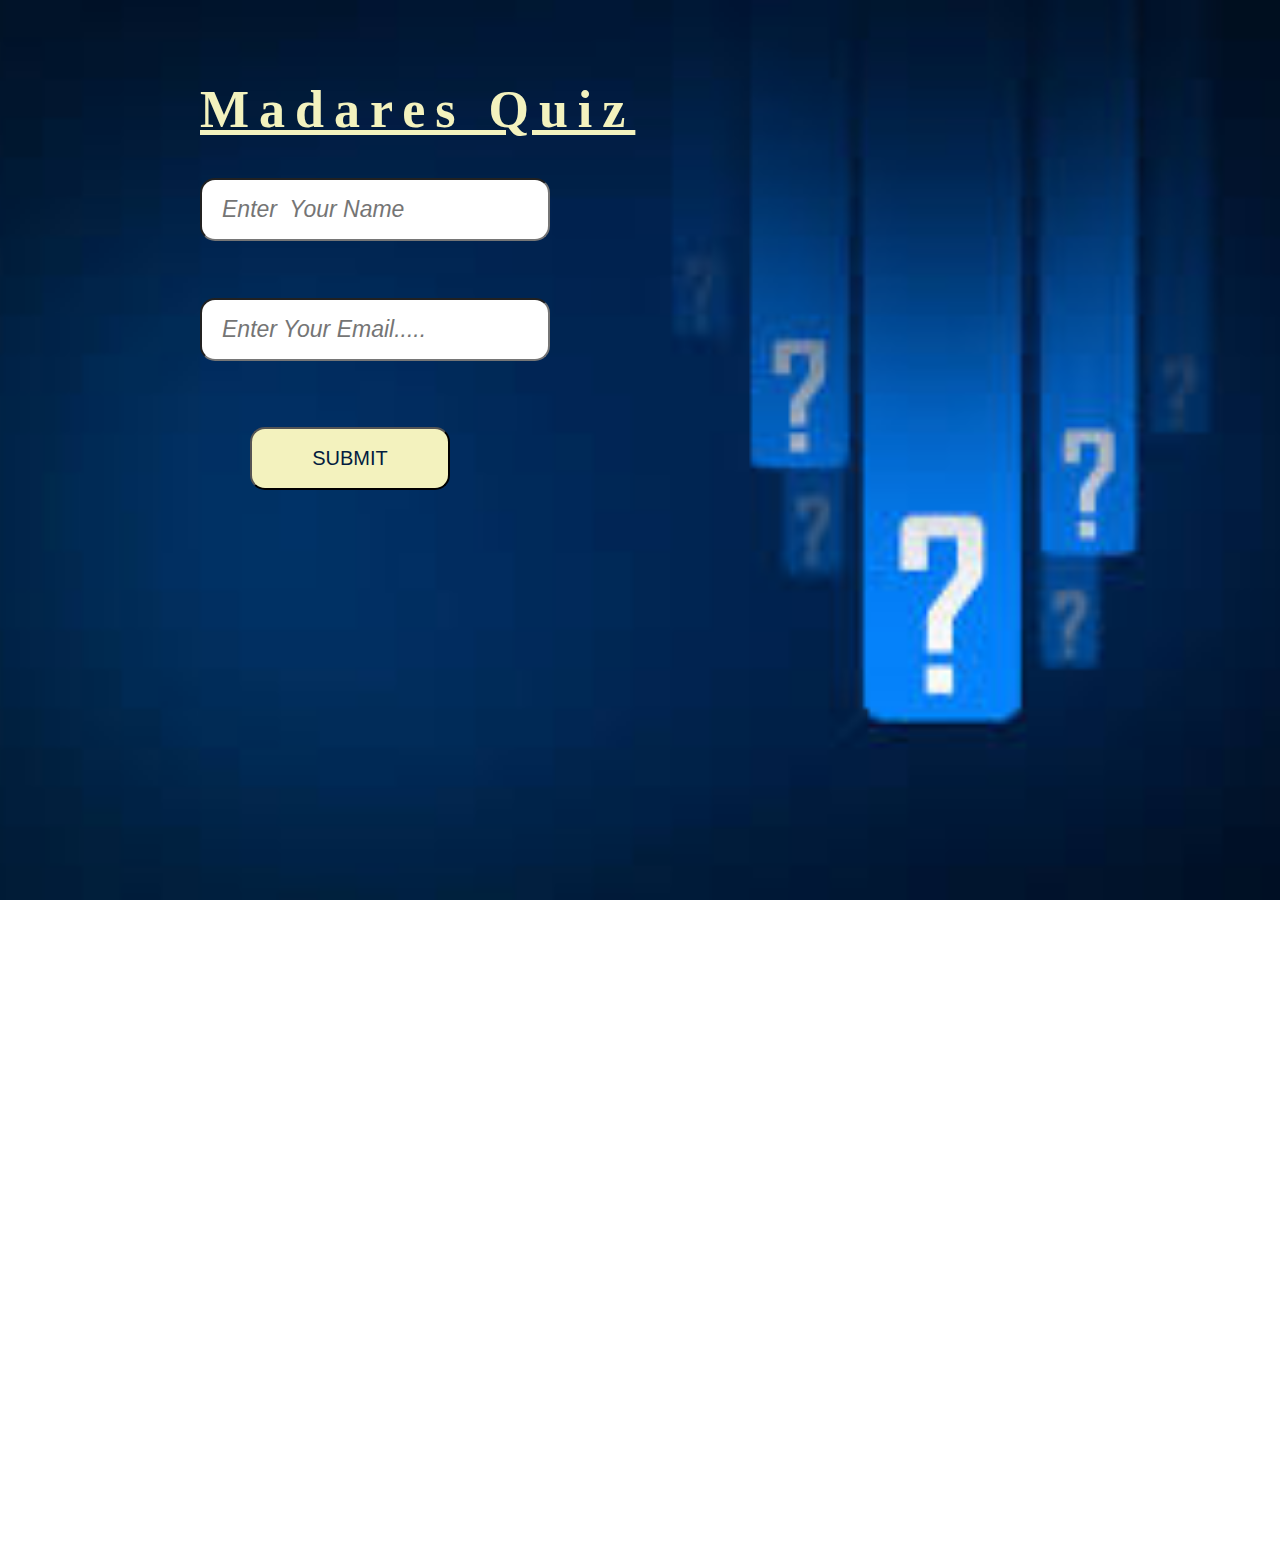
<file: index.html>
<!DOCTYPE html>
<html lang="en">
<head>
    <meta charset="UTF-8">
    <meta name="viewport" content="width=device-width, initial-scale=1.0">
    <title>Document</title>
    <link rel="stylesheet" href="style.css">
</head>
<body>
        <div id="counnnt" class="countainer">
           <div class="mainboxx" id="formContainer">
                <h1 class="maad">Madares Quiz</h1>
                <input id="name" type="text" placeholder="Enter  Your Name ">
                <br>
                <span class="hide" id="nameError">Name Required !</span>
                <br>
                <input id="email" type="email" placeholder="Enter Your Email.....  ">
                <br>
                <span class="hide" id="emailError">Email required!</span>
                <br>
                <br>
                <button onclick="formSubmitHandler()">SUBMIT</button>
    
            </div>

        </div>

            <div id="startContainer" class="hide">

                <a href="./quiz.html">
                    <button>QUIZ START?</button>
                </a>
        
            </div>



    

</body>
<script src="app.js"></script>
</html>
</file>
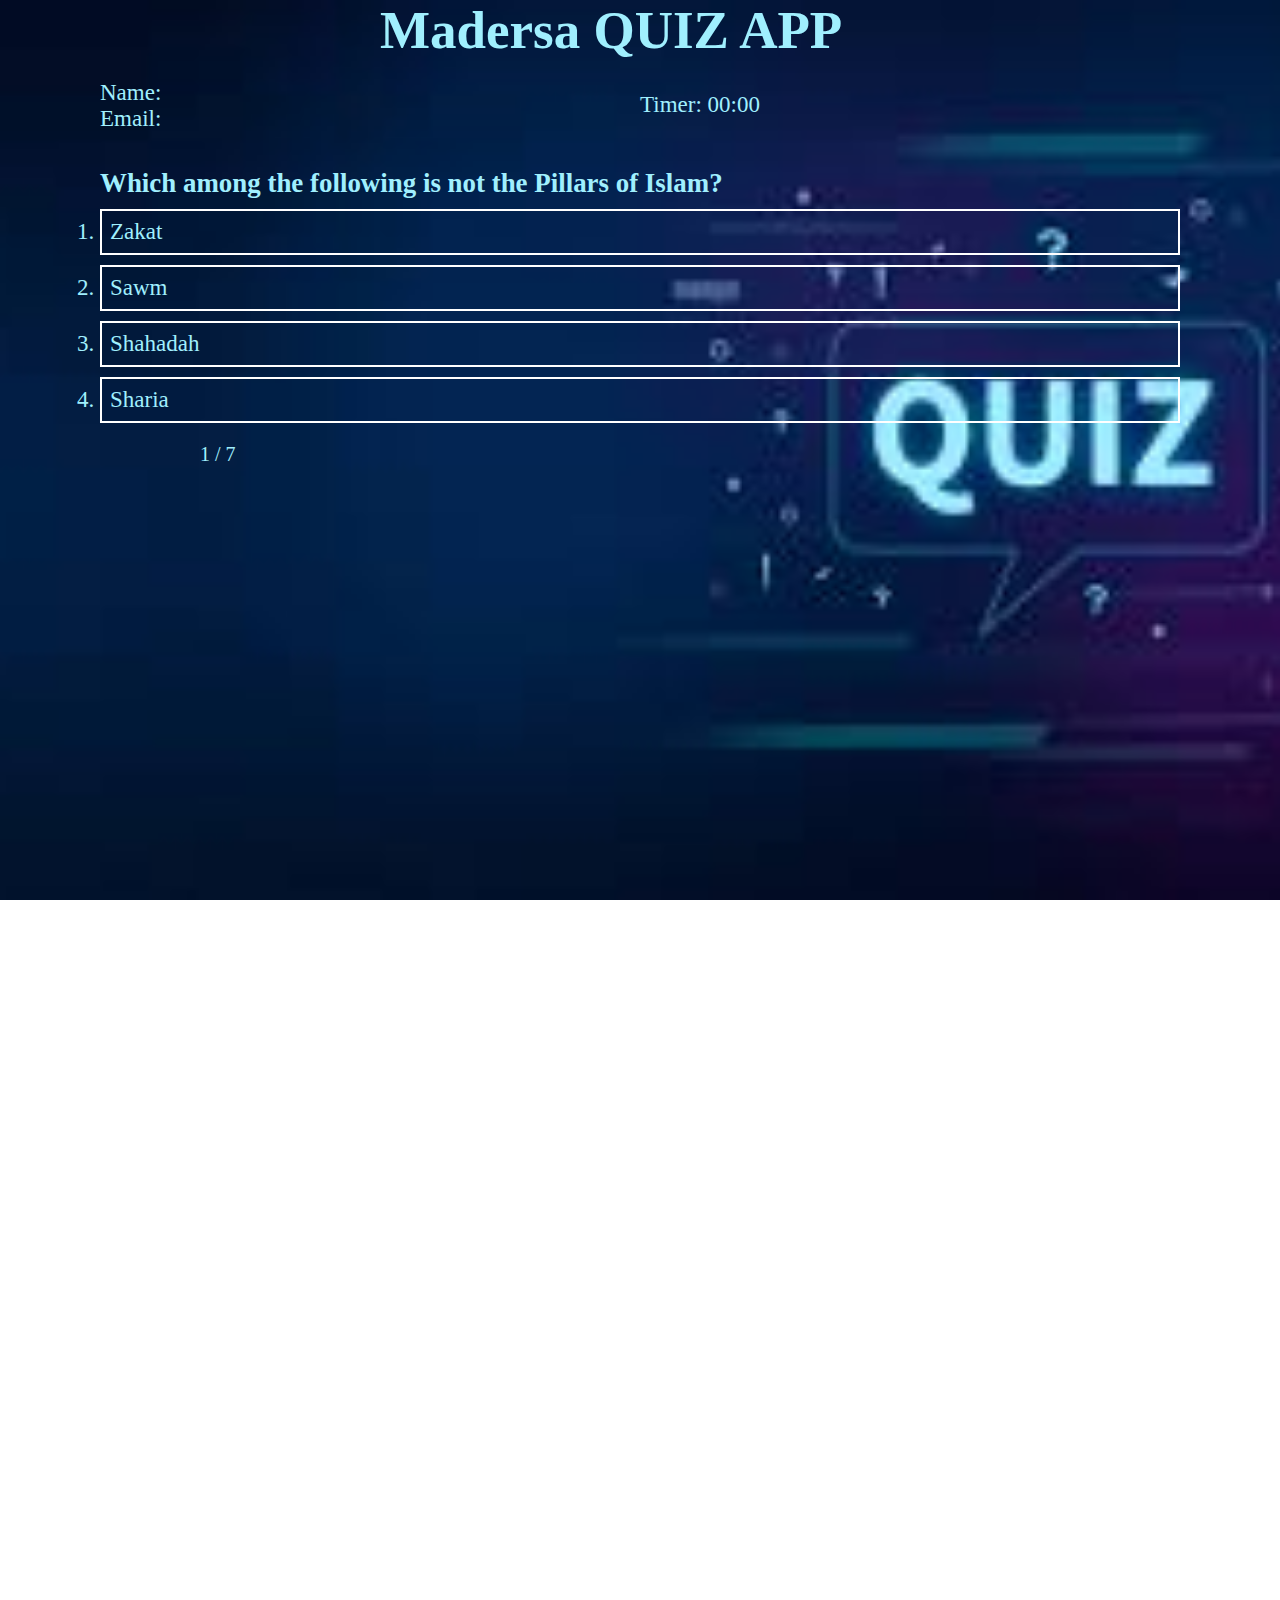
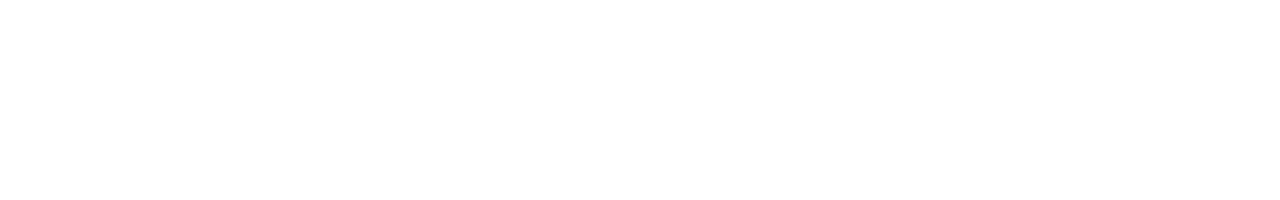
<file: quiz.html>
<!DOCTYPE html>
<html lang="en">

<head>
    <meta charset="UTF-8">
    <meta name="viewport" content="width=device-width, initial-scale=1.0">
    <title>Document</title>
    <link rel="stylesheet" href="style.css">
</head>

<body onload="startQuiz()">

    <div class="madeeee" id="quizContainer">
        <h1 class="quizzzz">Madersa QUIZ APP</h1>
        <!-- header -->
        <div class="header">
            <section class="jaaaaa">
                <div>
                    <span>Name:</span>
                    <span id="userName">Jaffar</span>
                </div>
                <div>
                    <span>
                        Email:
                    </span>
                    <span id="userEmail">jaffar@gmail.com</span>
                </div>
            </section>
            <section class="jeeee">
                <div>
                    <span>Timer:</span>
                    <span id="timer" onload="startTimer()">00:00</span>
                </div>
            </section>
        </div>

        <!-- body -->
        <div class="body">
            <div>
                <h3 id="htmlQues">
                </h3>
            </div>
            <div>
                <ol id="htmlOptions">
                
                </ol>
            </div>

        </div>

        <!-- footer -->
        <div class="footer">
            <div id="counter">
                <span id="currentCount"> 1 </span> / <span id="totalCount"></span>
            </div>

            <div>
                <button onclick="nextQues()" id="nextQuesBtn" class="hide">NEXT QUES</button>
            </div>
        </div>
    </div>


    <div class="resultontainer hide">
        <section class="heeeee">
            <h1> Result : </h1>
            <div class="corrrr">
                <p>
                    Correct Ans:
                </p>

                <p id="correctAns"></p>

            </div>

            <div>
                <p>
                    Wrong Ans:
                </p>

                <p id="wrongAns"></p>
            </div>
            <a href="./index.html">
                <button>Back to HOME </button>
            </a>
        </section>
    </div>



</body>
<script src="quiz.js"></script>

</html>
</file>
<file: style.css>
* {
    padding: 0px;
    margin: 0px;
    box-sizing: border-box;
}

.countainer {
    width: 100%;
    height: 100vh;
    background-image: url(./image/download\ \(7\).jpeg);
    background-position: center;
    background-size: cover;
    padding: 0px 0px;
    margin: 0px 0px;
    box-sizing: border-box;
    overflow: hidden;
}

.maad {
    color: #F3F2BE;
    font-size: 52px;
    /* display: flex;c96d4e */
    text-decoration: underline;
    letter-spacing: 10px;
    margin-left: 200px;
    padding-top: 80px;
}

.mainboxx input {
    margin-left: 200px;
    margin-top: 39px;
    width: 350px;
    height: 07vh;
    font-size: 23px;
    padding: 20px;
    border-radius: 15px;
    font-style: italic;
    /* color: aquamarine; */

}

.mainboxx input:hover {
    border: 3px solid #F3F2BE;
    /* background-color: blue; */

}

.hide {
    /* display: none; */
    visibility: hidden;
    /* color: #fff;
        font-size: 20px;
        margin-left: 280px; */
    /* margin-top: 50%; */
}

.show {
    visibility: visible;

}

.mainboxx button {
    /* background-color: #c96d4e; */
    margin-left: 250px;
    margin-top: 30px;
    width: 200px;
    height: 7vh;
    border-radius: 15px;
    font-size: 20px;
    background-color: #F3F2BE;
    color: #031c3e;
}

.mainboxx button:hover {
    color: #a0effe;
    background-color: #031c3e;
    border: 2px solid aqua;
}

#startContainer {
    width: 100%;
    height: 100vh;
    background-image: url(./image/images.png);
    background-position: center;
    background-size: cover;
    padding: 0px 0px;
    margin: 0px 0px;
    box-sizing: border-box;
    margin-top: -255px;
    overflow: hidden;
}
#startContainer button{
    width: 250px;
    margin-top: 70vh;
    height: 7vh;
    border-radius: 15px;
    font-size: 20px;
    margin-left: 500px;
    color: #351944;
}
#startContainer button:hover{
    color: #a0effe;
    background-color: #031c3e;
    border: 2px solid aqua;
}

#htmlOptions li {
    border: 2px solid #fff;
    padding: 8px;
    cursor: pointer;
    margin-top: 10px;
    /* pointer-events: ; */
}


.correctAns {
    background-color: green;
    color: white;
}



.wrongAns {
    background-color: red;
    color: white;
}
.madeeee{
    width: 100%;
    height: 100vh;
    background-image:  url(./image/images.jpeg);
    background-position: center;
    background-size: cover;
    padding: 80px 80px;
    margin: 0px 0px;
    box-sizing: border-box;
    /* margin-top: -255px; */
    overflow: hidden;   
}

.quizzzz{
    margin-top: -80px;
    color: #a0effe;
    margin-left: 300px;
    font-size: 53px;
}
.header{
    color: #a0effe;
    margin: 20px 20px;
    font-size: 23px;
    /* padding-top: 30px; */
}
.body{
    color: #a0effe;
    margin: 20px 20px;
    font-size: 23px;
    padding-top: 30px;
    /* display: flex; */
}  
.jeeee{
    font-size: 23px;
    display: flex;
    margin-left: 50%;
    margin-top: -40px;
}

.footer{
    color: #a0effe;
    font-size: 20px;
    margin-left: 120px;
}
.footer button{
    background-color: #031c3e;
    width: 200px;
    height: 8vh;
    font-size: 20px;
    border-radius: 15px;
    margin-left: 580px;
    color:   #a0effe;
    border: 2px solid #a0effe;
}
.heeeee{
    width: 100%;
    height: 100vh;
    background-image:  url(./image/images.jpeg);
    background-position: center;
    background-size: cover;
    padding: 95px 95px;
    margin: 0px 0px;
    box-sizing: border-box;
    /* margin-top: -255px; */
    overflow: hidden;
    color: #a0effe; 
     font-size: 30px;
    /* margin-top: 80px; */
} 

.heeeee button{
    background-color: #031c3e;
    width: 200px;
    height: 8vh;
    font-size: 20px;
    border-radius: 15px;
    margin-left: 380px;
    color:   #a0effe;
    border: 2px solid #a0effe;
}
</file>
